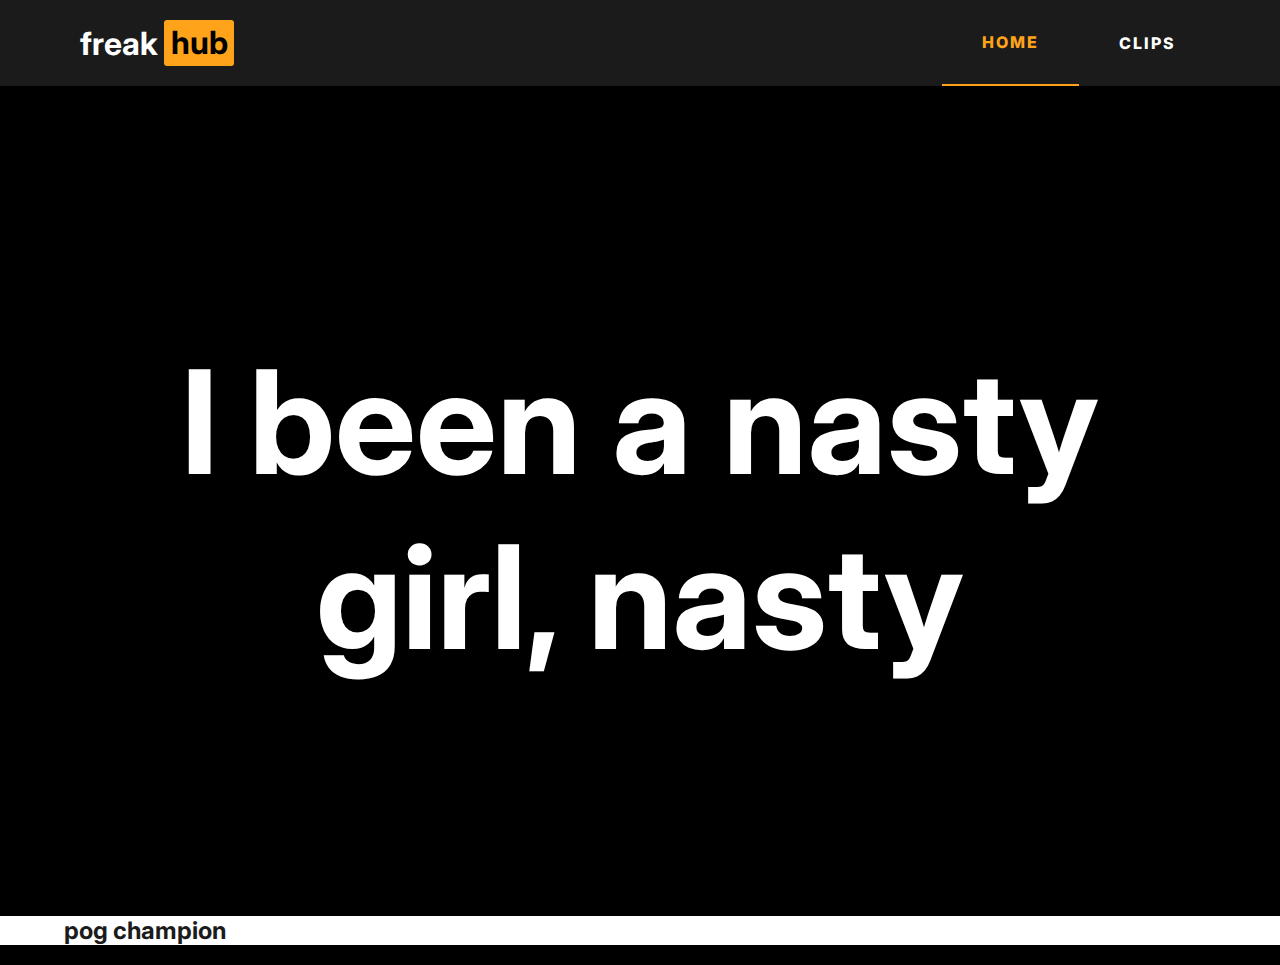
<file: index.html>
<!doctype html>
<html>
    <head>
        <link rel="stylesheet" href="styles.css">
        <link href="https://fonts.googleapis.com/css2?family=Inter:opsz,wght@14..32,900&display=swap" rel="stylesheet">
        <link rel="stylesheet" href="https://cdnjs.cloudflare.com/ajax/libs/font-awesome/6.6.0/css/all.min.css" integrity="sha512-Kc323vGBEqzTmouAECnVceyQqyqdsSiqLQISBL29aUW4U/M7pSPA/gEUZQqv1cwx4OnYxTxve5UMg5GT6L4JJg==" crossorigin="anonymous" referrerpolicy="no-referrer" />
        <meta name="viewport" content="width=device-width, initial-scale=1.0">
    </head>
    <body>
        <header>
            <div class="container">
                <ul>
                    <li class="logo">
                        <i class="fa-solid fa-clapperboard icon"></i>
                        <div class="title">freak<span>hub</span></div></li>
                    <li class="align-right"><a class="current-tab"href="#">HOME</a></li>
                    <li><a href="clips.html">CLIPS</a></li>
                </ul>
            </div>
        </header>
        <main>
            <section>
                <div class="container">
                    <div class="lyrics fade" id="text"></div>
                </div>
            </section>
            <section class="section-two">
                <div class="container">
                    <h2>pog champion</h2>
                </div>
            </section>
        </main>
        <script src="index.js" type="module"></script>
    </body>
</html>
</file>
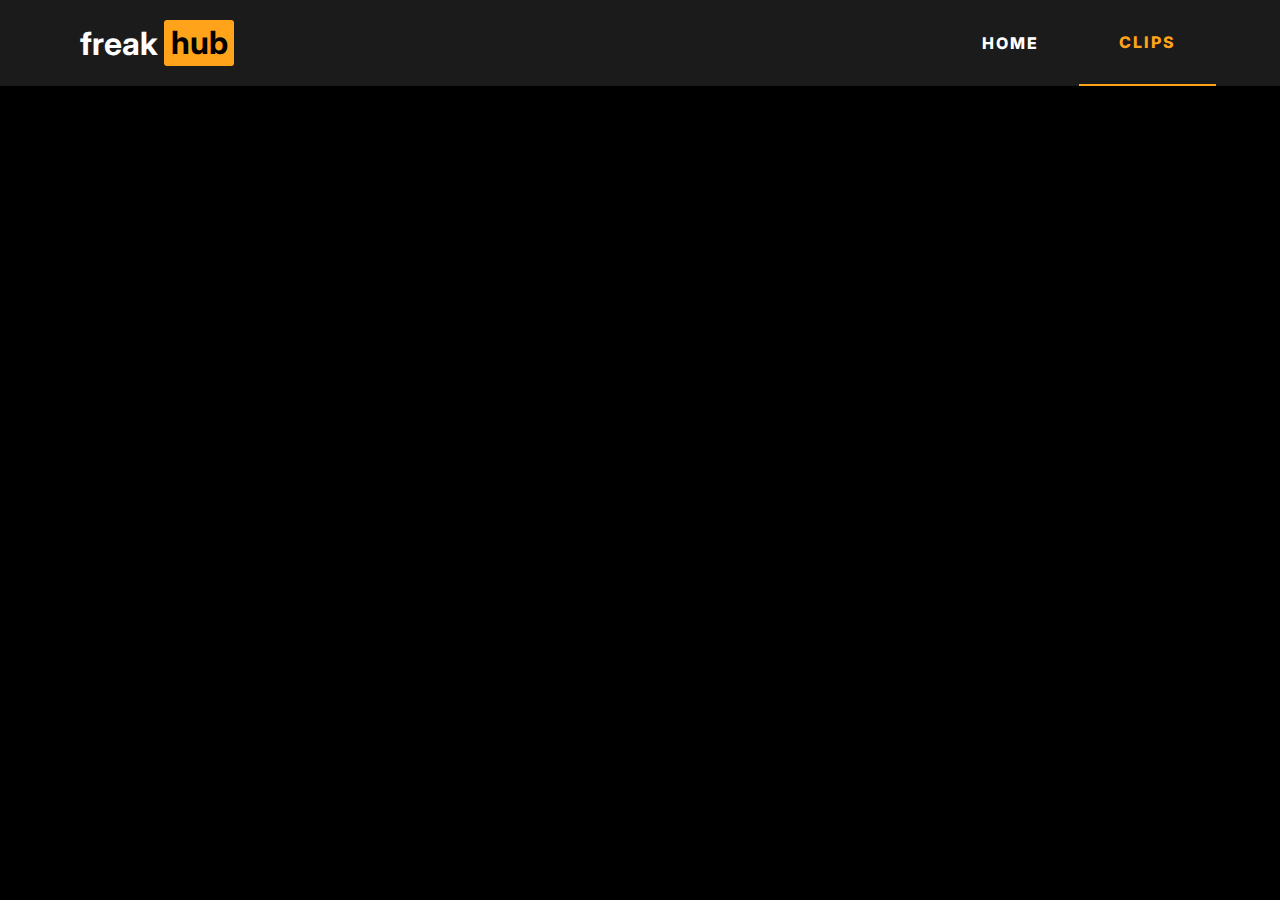
<file: clips.html>
<!doctype html>
<html>
    <head>
        <link rel="stylesheet" href="styles.css">
        <link href="https://fonts.googleapis.com/css2?family=Inter:opsz,wght@14..32,900&display=swap" rel="stylesheet">
        <link rel="stylesheet" href="https://cdnjs.cloudflare.com/ajax/libs/font-awesome/6.6.0/css/all.min.css" integrity="sha512-Kc323vGBEqzTmouAECnVceyQqyqdsSiqLQISBL29aUW4U/M7pSPA/gEUZQqv1cwx4OnYxTxve5UMg5GT6L4JJg==" crossorigin="anonymous" referrerpolicy="no-referrer" />
        <meta name="viewport" content="width=device-width, initial-scale=1.0">
    </head>
    <body>
        <header>
            <div class="container">
                <ul>
                    <li class="logo">
                        <i class="fa-solid fa-clapperboard icon"></i>
                        <div class="title">freak<span>hub</span></div></li>
                    <li class="align-right"><a href="index.html">HOME</a></li>
                    <li><a class="current-tab" href="#">CLIPS</a></li>
                </ul>
            </div>
        </header>
        <main>
            <section>
                <div class="container">
                    <div id="clips">
                    </div>
                </div>
            </section>
        </main>
    </body>
</html>
</file>
<file: styles.css>
body {
    font-family: "Inter", sans-serif;
    color: white;
    background: black;
}

body, ul, h1 {
    margin: 0;
}

.container {
    width: 90%;
    margin: 0 auto;
}

header {
    background: #1b1b1b;
}

ul {
    list-style-type: none;
    color: white;
    text-align: center;
    padding: 0;
}

.logo {
    display: flex;
    justify-content: center;
    padding: 2em 0 0.5em 0;
}

.icon {
    font-size: 2rem;
    padding-right: 1rem;
}

.title {
    font-size: 2rem;
    font-weight: 400;
    font-weight: bold;
    display: block;
}

.title span {
    background: #ffa31a;
    padding: 0.1em 0.2em;
    margin-left: 0.2em;
    border-radius: 3px;
    color: black;
}

li a {
    color: white;
    text-decoration: none;
    padding: 2em 2.5em;
    letter-spacing: 2px;
    font-weight: 800;
    display: block;
}

li a:hover, .current-tab {
    color: #ffa31a;
    border-bottom: 2px solid #ffa31a;
}

.lyrics {
    text-align: center;
    display: flex;
    justify-content: center;
    align-items: center;
    height: 70vh;
}

h1 {
    font-size: 3rem;
}

h1 em {
    font-weight: 400;
}

.fade {
    animation: fade-up 1.5s;
}

.section-two {
    background: white;
    color: #1b1b1b;
}

@keyframes fade-up {
    0% {
        opacity: 0;
        transform: translateY(-30px) scale(0.9);
    }

    100% {
        opacity: 1;
        transform: translateY(0px) scale(1);
    }
}

@media (min-width: 480px) {
    ul {
        align-items: center;
        display: flex;
    }

    h1 {
        font-size: 9rem;
        padding-top: 0.25em;
    }

    .align-right {
        margin-left: auto;
    }

    .icon {
        padding-right: 0.5em;
    }
    
    .logo {
        padding: 0;
    }

    .lyrics {
        height: 90vh;
    }
}
</file>
